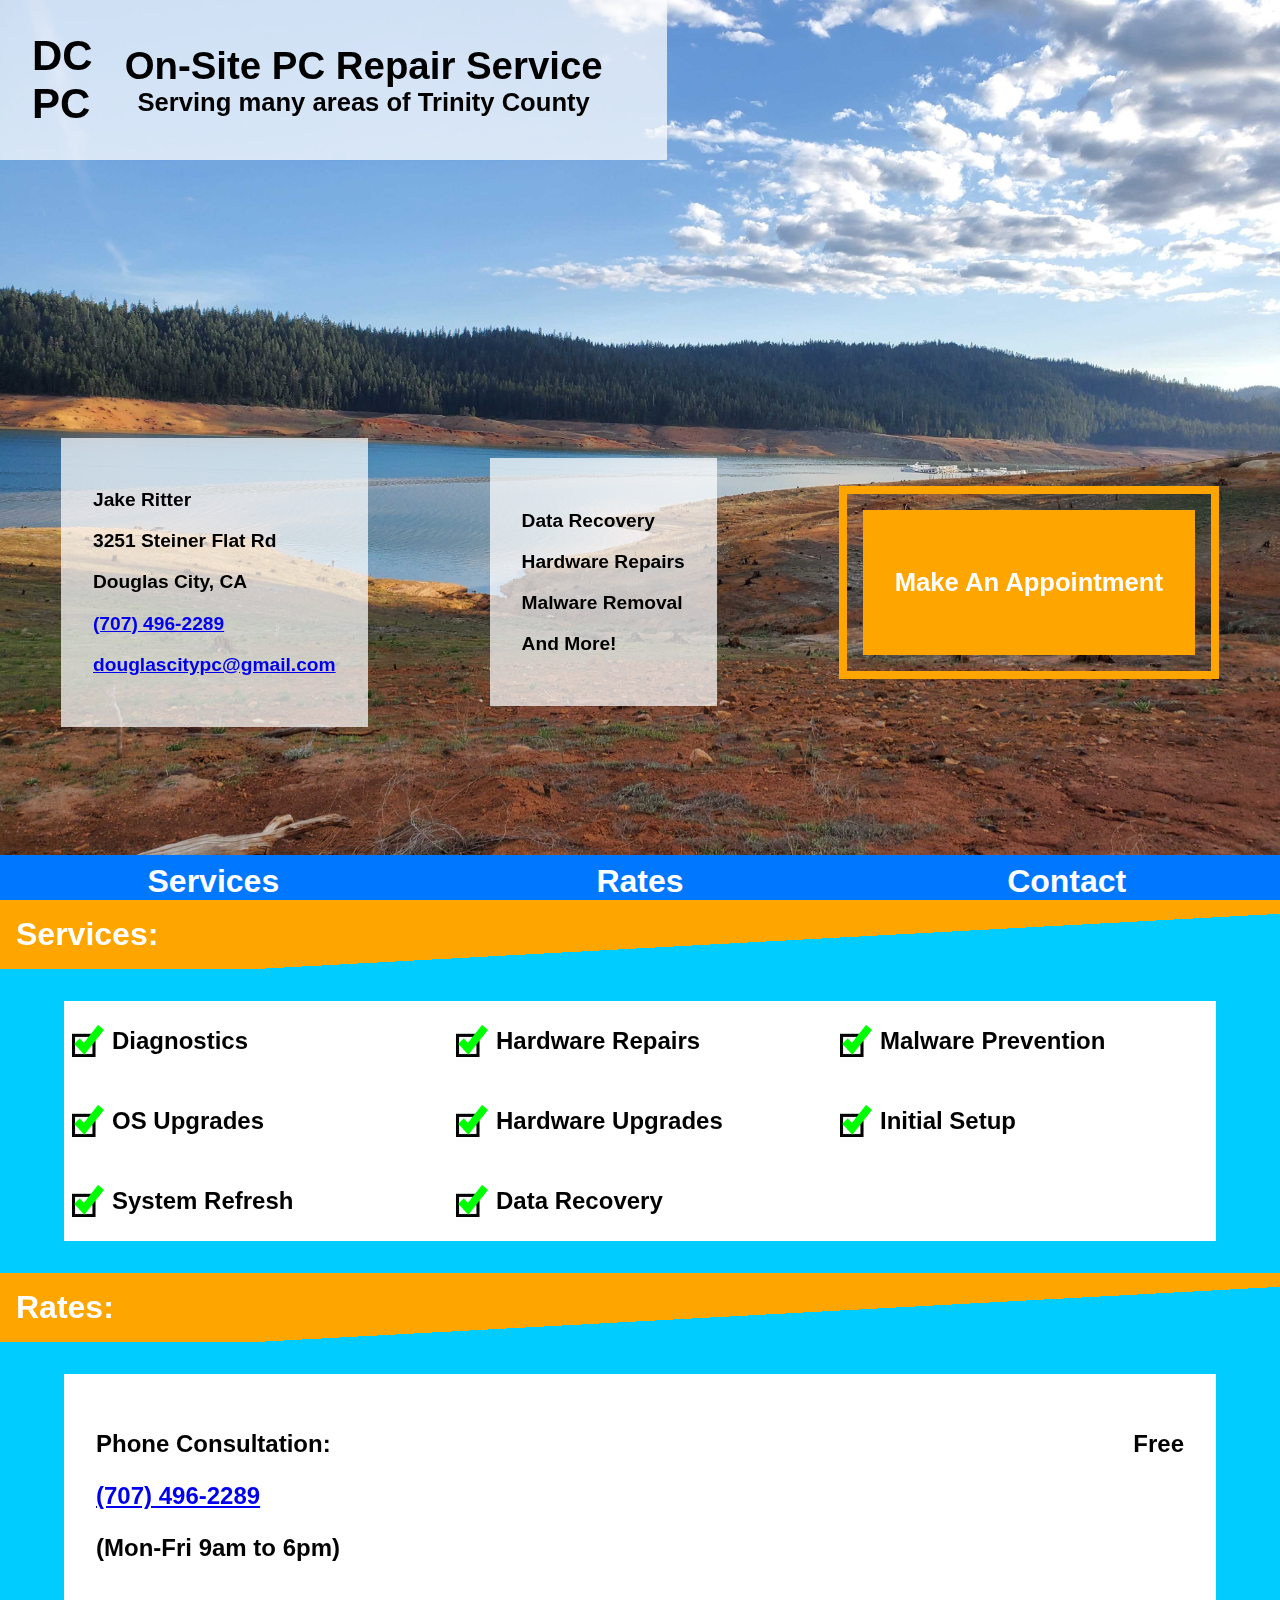
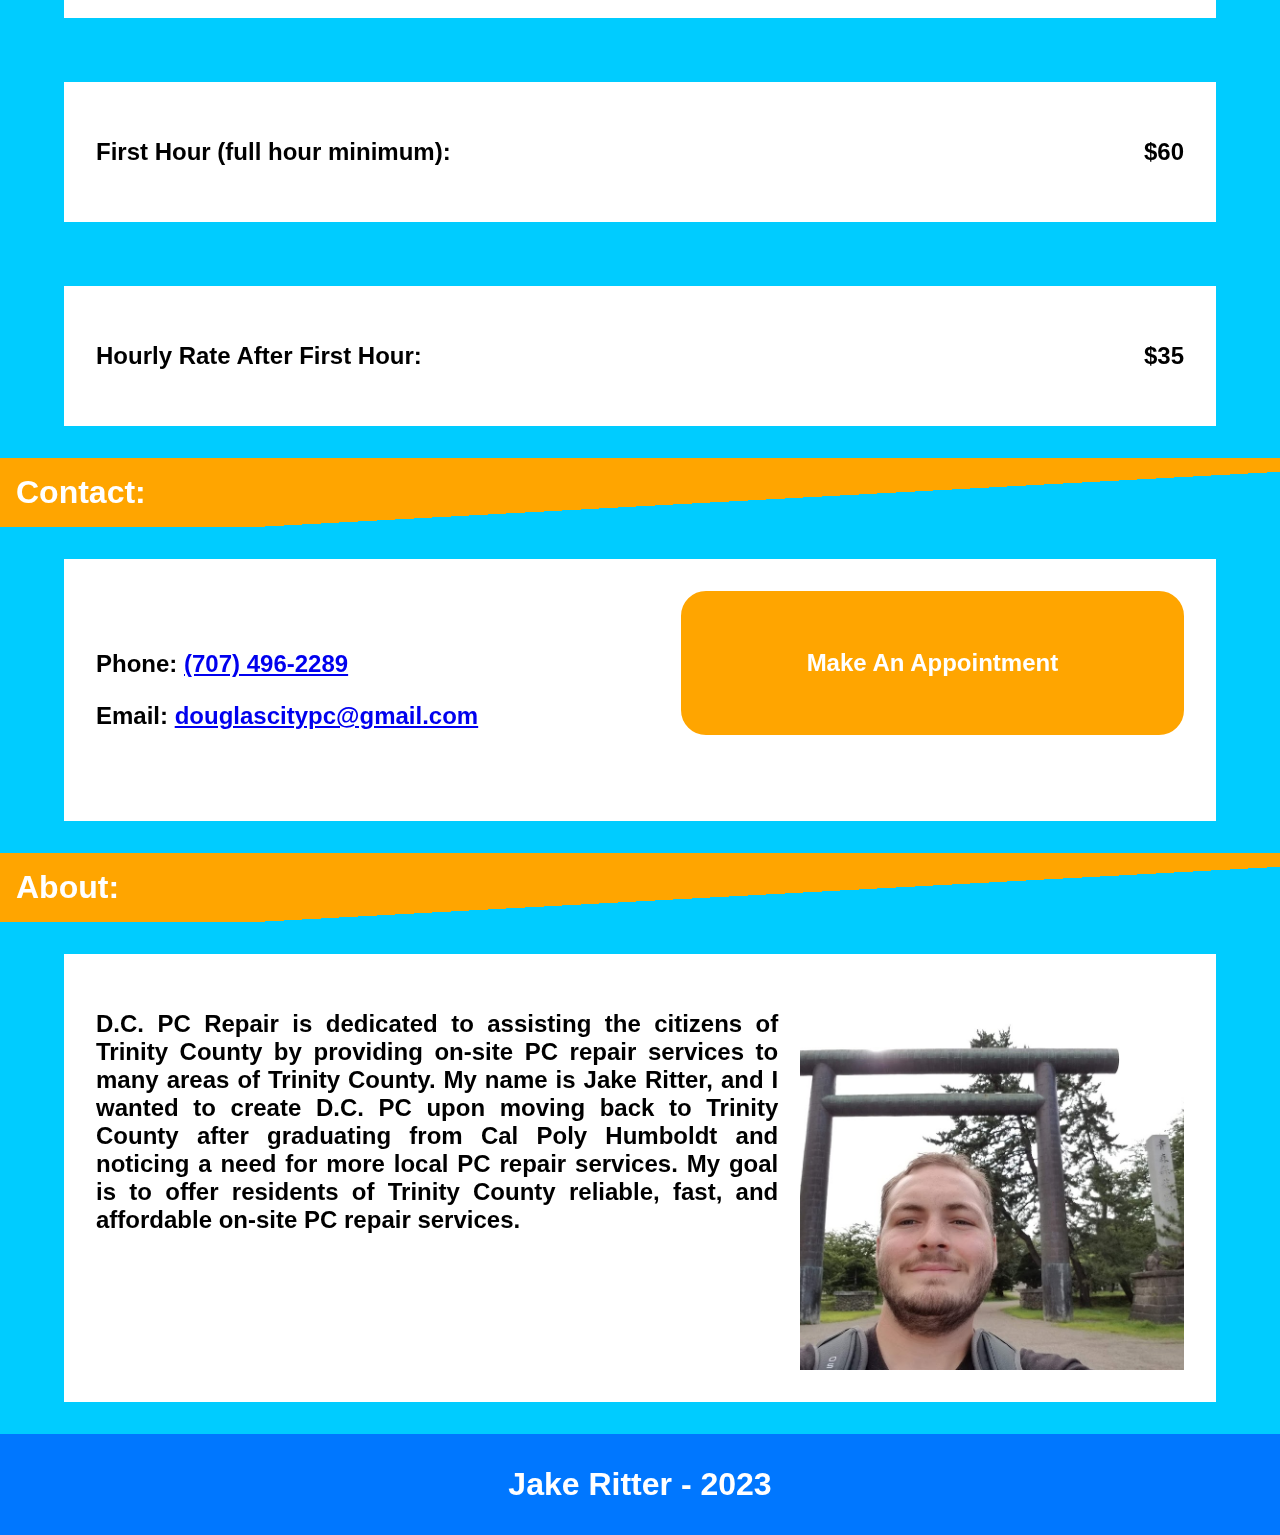
<file: dcpc/index.html>
<!DOCTYPE html>
<html>
  <head>
    <title>DCPC Repair</title>
    <meta name="viewport" content="width=device-width, initial-scale=1" />
    <meta name="author" content="Jake Ritter" />
    <meta
      name="description"
      content="On-site PC repair service based out of Douglas City, CA. Now serving many areas of Trinity County."
    />
    <meta
      name="keywords"
      content="PC, PC Repair, Trinity County, Douglas City, Trinity County PC Repair, On-site, Douglas City PC Repair, Computer, Computer Repair, DCPC, Trinity County PC, Douglas City Pc"
    />

    <link rel="stylesheet" href="styles.css" />
    <link rel="icon" type="image/x-icon" href="images/favicon.png" />
    <link rel="shortcut icon" href="images/favicon.png" />
  </head>
  <body>
    <section id="splash">
      <div id="splash_bg"></div>
      <div class="row">
        <div id="logo_container" class="splash_info">
          <h1 id="logo">DC<br />PC</h1>
          <div>
            <h1>On-Site PC Repair Service</h1>
            <h2>Serving many areas of Trinity County</h2>
          </div>
        </div>
      </div>
      <div class="row">
        <div class="splash_info">
          <p>Jake Ritter</p>
          <p>3251 Steiner Flat Rd</p>
          <p>Douglas City, CA</p>
          <p><a href="tel:7074962289">(707) 496-2289</a></p>
          <p>
            <a href="mailto:douglascitypc@gmail.com">douglascitypc@gmail.com</a>
          </p>
        </div>
        <div class="splash_info">
          <p>Data Recovery</p>
          <p>Hardware Repairs</p>
          <p>Malware Removal</p>
          <p>And More!</p>
        </div>
        <a href="html/appointmentRequest.html"
          ><div><p>Make An Appointment</p></div></a
        >
      </div>
    </section>

    <nav>
      <a href="#services">Services</a>
      <a href="#rates">Rates</a>
      <a href="#contact">Contact</a>
    </nav>

    <div id="body_bg">
      <section id="services">
        <h3>Services:</h3>
        <div class="row">
          <div class="col">
            <div class="row">
              <img
                src="images/checkmark_box.png"
                alt="checkmark icon"
                width="64"
                height="64"
              />
              <p>Diagnostics</p>
            </div>
            <div class="row">
              <img
                src="images/checkmark_box.png"
                alt="checkmark icon"
                width="64"
                height="64"
              />
              <p>OS Upgrades</p>
            </div>
            <div class="row">
              <img
                src="images/checkmark_box.png"
                alt="checkmark icon"
                width="64"
                height="64"
              />
              <p>System Refresh</p>
            </div>
          </div>
          <div class="col">
            <div class="row">
              <img
                src="images/checkmark_box.png"
                alt="checkmark icon"
                width="64"
                height="64"
              />
              <p>Hardware Repairs</p>
            </div>
            <div class="row">
              <img
                src="images/checkmark_box.png"
                alt="checkmark icon"
                width="64"
                height="64"
              />
              <p>Hardware Upgrades</p>
            </div>
            <div class="row">
              <img
                src="images/checkmark_box.png"
                alt="checkmark icon"
                width="64"
                height="64"
              />
              <p>Data Recovery</p>
            </div>
          </div>
          <div class="col">
            <div class="row">
              <img
                src="images/checkmark_box.png"
                alt="checkmark icon"
                width="64"
                height="64"
              />
              <p>Malware Prevention</p>
            </div>
            <div class="row">
              <img
                src="images/checkmark_box.png"
                alt="checkmark icon"
                width="64"
                height="64"
              />
              <p>Initial Setup</p>
            </div>
          </div>
        </div>
      </section>

      <section id="rates">
        <h3>Rates:</h3>
        <div class="row">
          <div>
            <p>Phone Consultation:</p>
            <a href="tel:7074962289">(707) 496-2289</a>
            <p>(Mon-Fri 9am to 6pm)</p>
          </div>
          <p>Free</p>
        </div>
        <div class="row">
          <p>First Hour <span>(full hour minimum)</span>:</p>
          <p>$60</p>
        </div>
        <div class="row">
          <p>Hourly Rate After First Hour:</p>
          <p>$35</p>
        </div>
      </section>

      <section id="contact">
        <h3>Contact:</h3>
        <div class="row">
          <div class="col">
            <p>Phone: <a href="tel:7074962289">(707) 496-2289</a></p>
            <p>
              Email:
              <a href="mailto:douglascitypc@gmail.com"
                >douglascitypc@gmail.com</a
              >
            </p>
          </div>
          <a href="html/appointmentRequest.html" class="btn"
            ><p>Make An Appointment</p></a
          >
        </div>
      </section>

      <section id="about">
        <h3>About:</h3>
        <div class="row">
          <p>
            D.C. PC Repair is dedicated to assisting the citizens of Trinity
            County by providing on-site PC repair services to many areas of
            Trinity County. My name is Jake Ritter, and I wanted to create D.C.
            PC upon moving back to Trinity County after graduating from Cal Poly
            Humboldt and noticing a need for more local PC repair services. My
            goal is to offer residents of Trinity County reliable, fast, and
            affordable on-site PC repair services.
          </p>
          <img src="images/me.jpg" alt="Picture of Jake Ritter" />
        </div>
      </section>
    </div>

    <footer>Jake Ritter - 2023</footer>
  </body>
</html>
</file>
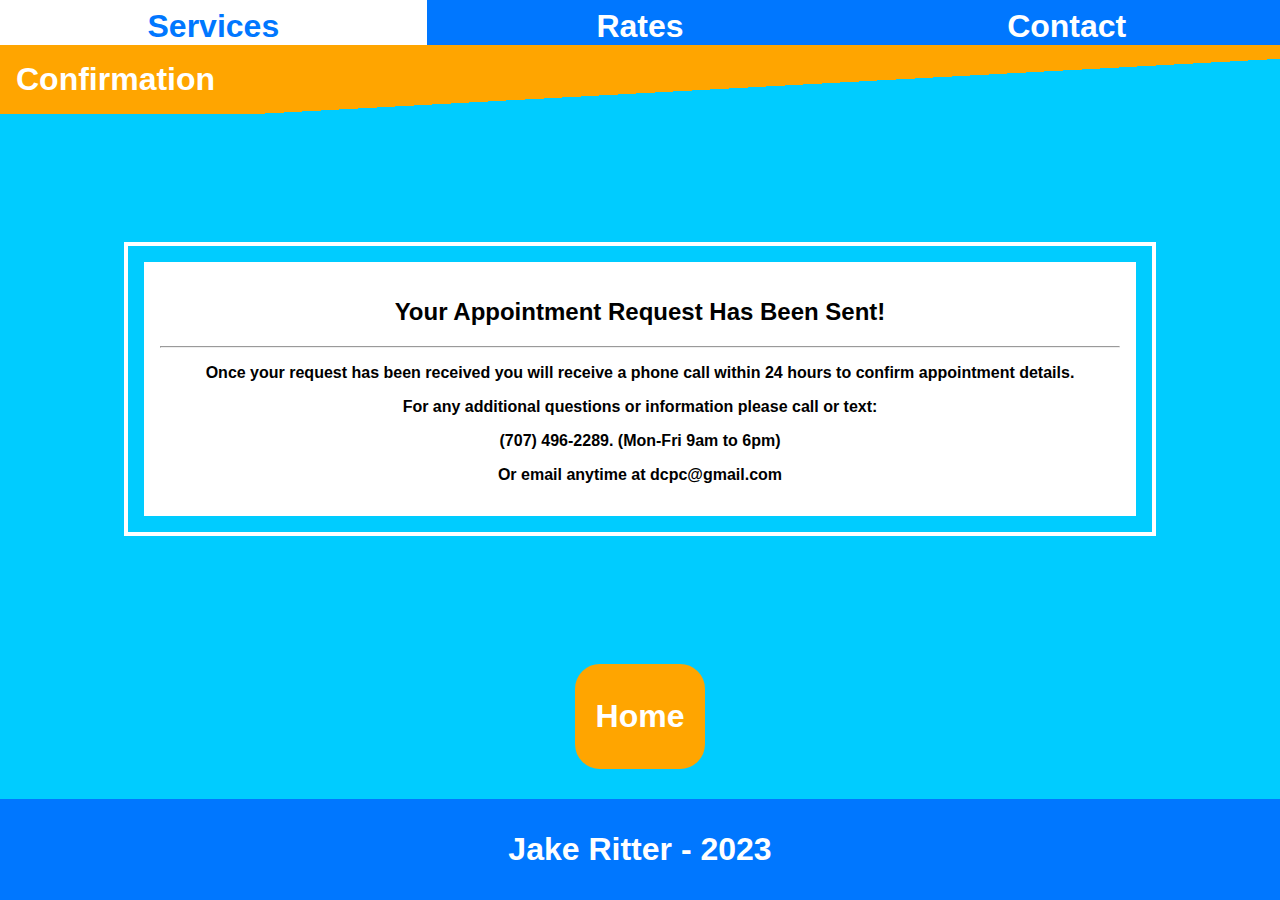
<file: dcpc/html/appointmentConfirmation.html>
<!DOCTYPE html>
<html>
  <head>
    <title>DCPC Repair</title>
    <meta name="viewport" content="width=device-width, initial-scale=1" />
    <meta name="author" content="Jake Ritter" />
    <meta
      name="description"
      content="On-site PC repair service based out of Douglas City, CA. Now serving many areas of Trinity County."
    />
    <meta
      name="keywords"
      content="PC, PC Repair, Trinity County, Douglas City, Trinity County PC Repair, On-site, Douglas City PC Repair, Computer, Computer Repair, DCPC, Trinity County PC, Douglas City Pc"
    />
    <link rel="stylesheet" href="../styles.css" />
    <link rel="icon" type="image/x-icon" href="../images/favicon.png" />
    <link
      rel="shortcut icon"
      type="image/x-icon"
      href="../images/favicon.png"
    />
  </head>
  <body>
    <nav>
      <a href="../index.html#services">Services</a>
      <a href="../index.html#rates">Rates</a>
      <a href="../index.html#contact">Contact</a>
    </nav>

    <section>
      <h3>Confirmation</h3>

      <div id="conf">
        <div id="conf_inner">
          <h2>Your Appointment Request Has Been Sent!</h2>
          <hr />
          <p>
            Once your request has been received you will receive a phone call
            within 24 hours to confirm appointment details.
          </p>
          <p>
            For any additional questions or information please call or text:
          </p>
          <p>(707) 496-2289. (Mon-Fri 9am to 6pm)</p>
          <p>Or email anytime at dcpc@gmail.com</p>
        </div>
      </div>

      <div id="home_btn">
        <a href="../index.html" class="btn">Home</a>
      </div>
    </section>

    <footer>Jake Ritter - 2023</footer>
  </body>
</html>
</file>
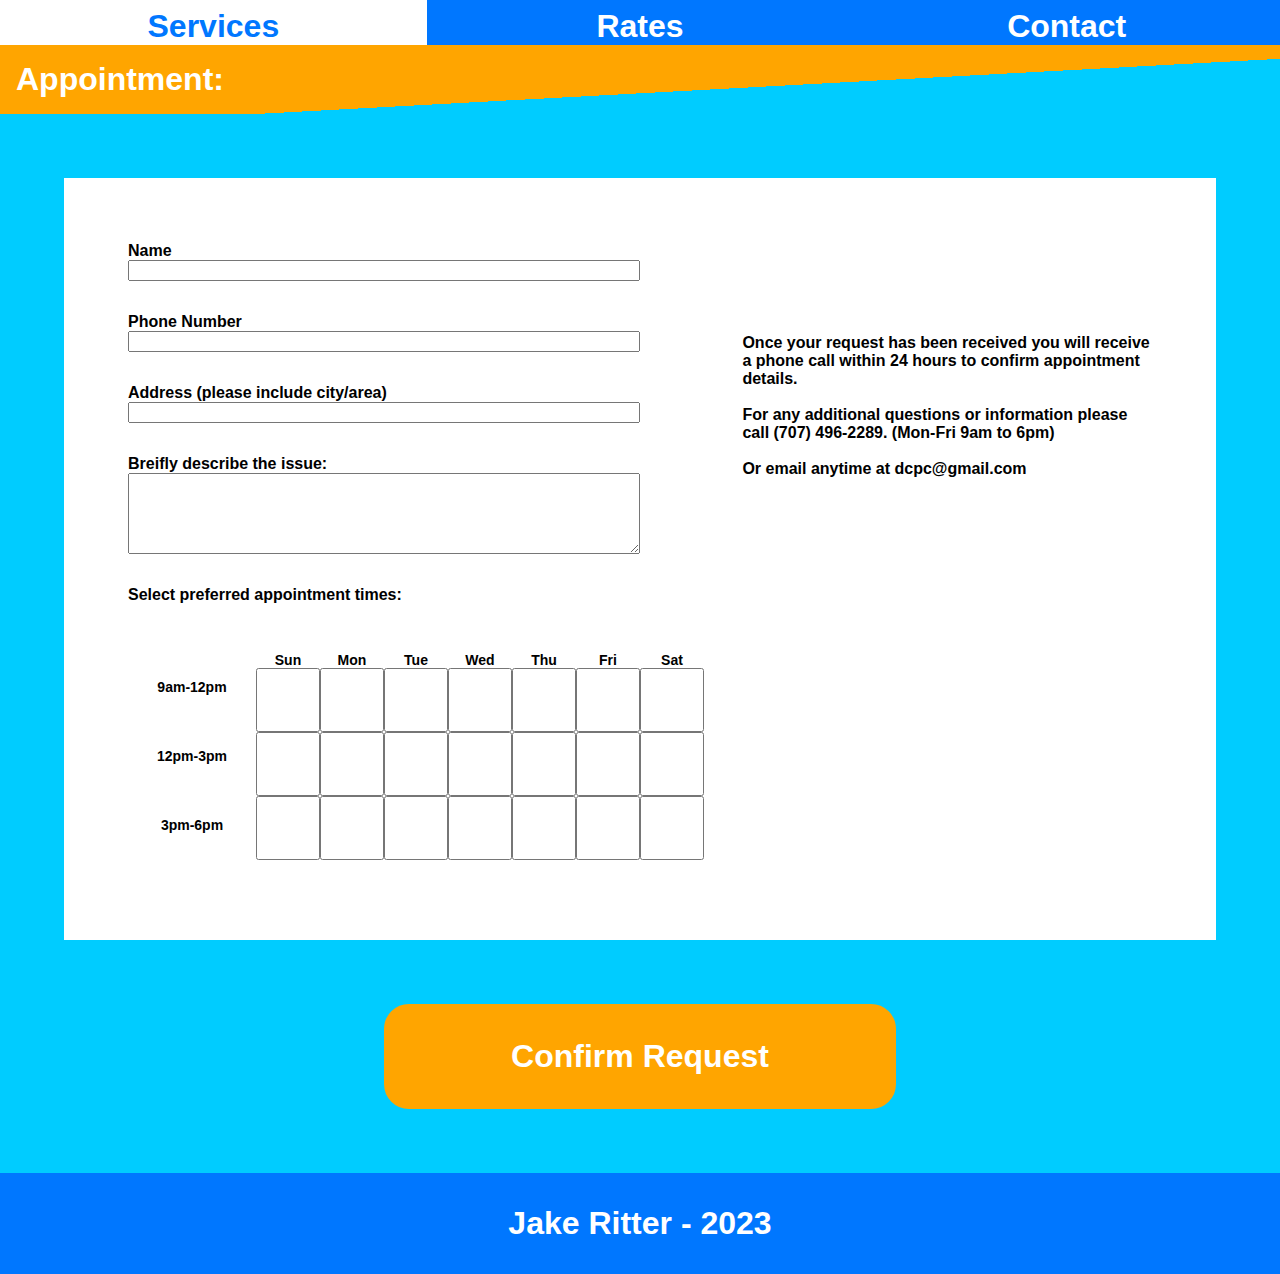
<file: dcpc/html/appointmentRequest.html>
<!DOCTYPE html>
<html>
  <head>
    <title>DCPC Repair</title>
    <meta name="viewport" content="width=device-width, initial-scale=1" />
    <meta name="author" content="Jake Ritter" />
    <meta
      name="description"
      content="On-site PC repair service based out of Douglas City, CA. Now serving many areas of Trinity County."
    />
    <meta
      name="keywords"
      content="PC, PC Repair, Trinity County, Douglas City, Trinity County PC Repair, On-site, Douglas City PC Repair, Computer, Computer Repair, DCPC, Trinity County PC, Douglas City Pc"
    />
    <link rel="stylesheet" href="../styles.css" />
    <link rel="icon" type="image/x-icon" href="../images/favicon.png" />
    <link
      rel="shortcut icon"
      type="image/x-icon"
      href="../images/favicon.png"
    />

    <script src="https://ajax.googleapis.com/ajax/libs/jquery/3.6.4/jquery.min.js"></script>
  </head>
  <body>
    <nav>
      <a href="../index.html#services">Services</a>
      <a href="../index.html#rates">Rates</a>
      <a href="../index.html#contact">Contact</a>
    </nav>

    <div id="content">
      <h3>Appointment:</h3>

      <form action="" method="post">
        <div class="row">
          <div>
            <label for="name">Name</label>
            <input type="text" id="name" name="name" />
            <p id="name_feedback" class="feedback"></p>

            <label for="phone">Phone Number</label>
            <input type="tel" id="phone" name="phone" />
            <p id="phone_feedback" class="feedback"></p>

            <label for="address">Address (please include city/area)</label>
            <input type="text" id="address" name="address" />
            <p id="address_feedback" class="feedback"></p>

            <label for="description">Breifly describe the issue:</label>
            <textarea rows="5" id="description" name="description"></textarea>
            <p id="description_feedback" class="feedback"></p>
          </div>
          <p>
            Once your request has been received you will receive a phone call
            within 24 hours to confirm appointment details. <br /><br />
            For any additional questions or information please call (707)
            496-2289. (Mon-Fri 9am to 6pm) <br /><br />
            Or email anytime at dcpc@gmail.com
          </p>
        </div>

        <p>Select preferred appointment times:</p>
        <div id="avail_container">
          <div id="avail_times">
            <p>9am-12pm</p>
            <p>12pm-3pm</p>
            <p>3pm-6pm</p>
          </div>
          <div>
            <div class="avail_row">
              <p>Sun</p>
              <p>Mon</p>
              <p>Tue</p>
              <p>Wed</p>
              <p>Thu</p>
              <p>Fri</p>
              <p>Sat</p>
            </div>
            <div class="avail_row">
              <input type="checkbox" name="avail" value="09:00-12:00 Sun" />
              <input type="checkbox" name="avail" value="09:00-12:00 Mon" />
              <input type="checkbox" name="avail" value="09:00-12:00 Tues" />
              <input type="checkbox" name="avail" value="09:00-12:00 Wed" />
              <input type="checkbox" name="avail" value="09:00-12:00 Thu" />
              <input type="checkbox" name="avail" value="09:00-12:00 Fri" />
              <input type="checkbox" name="avail" value="09:00-12:00 Sat" />
            </div>
            <div class="avail_row">
              <input type="checkbox" name="avail" value="12:00-15:00 Sun" />
              <input type="checkbox" name="avail" value="12:00-15:00 Mon" />
              <input type="checkbox" name="avail" value="12:00-15:00 Tues" />
              <input type="checkbox" name="avail" value="12:00-15:00 Wed" />
              <input type="checkbox" name="avail" value="12:00-15:00 Thu" />
              <input type="checkbox" name="avail" value="12:00-15:00 Fri" />
              <input type="checkbox" name="avail" value="12:00-15:00 Sat" />
            </div>
            <div class="avail_row">
              <input type="checkbox" name="avail" value="15:00-18:00 Sun" />
              <input type="checkbox" name="avail" value="15:00-18:00 Mon" />
              <input type="checkbox" name="avail" value="15:00-18:00 Tues" />
              <input type="checkbox" name="avail" value="15:00-18:00 Wed" />
              <input type="checkbox" name="avail" value="15:00-18:00 Thu" />
              <input type="checkbox" name="avail" value="15:00-18:00 Fri" />
              <input type="checkbox" name="avail" value="15:00-18:00 Sat" />
            </div>
          </div>
        </div>
        <p id="avail_feedback" class="feedback"></p>
      </form>

      <button class="btn" id="confirm_btn">Confirm Request</button>
    </div>

    <footer>Jake Ritter - 2023</footer>

    <script type="module" src="../js/validateAppointment.js"></script>
  </body>
</html>
</file>
<file: dcpc/styles.css>
body {
    margin: 0;
    padding: 0;
    font-family: sans-serif;
    font-weight: bold;
    background-color: rgb(0, 204, 255);
    min-height: 100vh;
    display: flex;
    flex-direction: column;
    justify-content: space-between;
    align-items: center;
}

section {
    width: 100%;
    flex: 1;
    display: flex;
    flex-direction: column;
    align-items: center;
}

nav {
    position: sticky;
    top: 0;
    left: 0;
    background-color: rgb(0, 119, 255);
    display: flex;
    justify-content: space-around;
    align-items: center;
    width: 100%;
    height: 5vh;
}

nav a {
    color: white;
    text-decoration: none;
    font-size: clamp(16px, 3vw, 32px);
    flex: 1;
    text-align: center;
    height: 5vh;
    padding-top: 8px;
    box-sizing: border-box;
}

nav a:hover {
    color: rgb(0, 119, 255);
    background-color: white;
}

h3 {
    font-size: clamp(18px, 3vw, 32px);
    background: linear-gradient(to bottom right, orange 60%, rgb(0, 204, 255) 0%);
    color: white;
    padding: 16px 16px;
    margin: 0;
    width: 100%;
    box-sizing: border-box;
}

form {
    margin: 5%;
    background-color: white;
    padding: 5%;
}

form .row {
    justify-content: space-between;
}

form input {
    margin-bottom: 16px;
}

form .row div {
    display: flex;
    flex-direction: column;
    width: 50%;
    height: 100%;
    justify-content: space-between;
}

form .row p {
    width: 40%;
}

.feedback {
    margin: 0;
    color: red;
    width: 100%;
    margin-bottom: 16px;
}

form .row p.feedback {
    margin: 0;
    color: red;
    width: 100%;
    margin-bottom: 16px;
}

input[type="checkbox"] {
    margin: 0;
    width: clamp(32px, 5vw, 96px);
    height: clamp(32px, 5vw, 96px);
}

input[type="checkbox"]:hover {
    cursor: pointer;
}

.avail_row {
    display: flex;
    justify-content: center;
}

.btn {
    display: flex;
    align-items: center;
    padding: 32px;
    background-color: orange;
    color: white;
    text-decoration: none;
    border-radius: 25px;
    border: 2px solid orange;
    font-size: clamp(16px, 3vw, 32px);
    margin-bottom: 5%;
    text-align: center;
    font-weight: bold;
    width: 40%;
    justify-content: center;
}

.btn:hover {
    cursor: pointer;
    background-color: white;
    color: orange;
}

#avail_container {
    display: flex;
    padding-top: 32px;
}

#avail_container p {
    margin: 0;
    width: clamp(32px, 5vw, 96px);
    text-align: center;
    font-size: clamp(12px, 3vw, 14px);
}

#avail_times {
    display: flex;
    flex-direction: column;
    justify-content: space-around;
}

#avail_times p {
    width: clamp(64px, 10vw, 128px);
    font-size: clamp(12px, 3vw, 14px);
}

#body_bg {
    background-color: rgb(0, 204, 255);
    width: 100%;
}

#conf {
    width: 80%;
    border: 4px solid white;
    margin: 10%;
}

#conf_inner {
    margin: 16px;
    background-color: white;
    padding: 16px;
    text-align: center;
}

#content {
    flex: 1;
    width: 100%;
    display: flex;
    flex-direction: column;
    align-items: center;
}

#home_btn {
    display: flex;
    justify-content: center;
}



#logo {
    font-size: clamp(42px, 3vw, 64px);
    font-weight: bold;
    margin: 0;
}

#logo_container {
    display: flex;
    align-items: center;
    justify-content: space-between;
    
}

#logo_container div {
    margin: 0px 32px;
}

#logo_container div h1 {
    text-align: center;
    font-size: max(3vw, 16pt);
    margin: 0;
}

#logo_container div h2 {
    text-align: center;
    margin: 0;
    font-size: max(2vw, 12pt);
}

#splash {
    position: relative;
    display: flex;
    flex-direction: column;
    width: 100%;
    min-height: 95vh;
    justify-content: space-between;
}

#splash_bg {
    background-image: url("images/splash_small.jpg");
    top: 0;
    left: 0;
    width: 100%;
    height: 100vh;
    position: fixed;
    z-index: -1;
    background-size: cover;
}

#splash .row:nth-child(3) {
    justify-content: space-around;
}

#splash .row > a {
    border: 8px solid orange;
    padding: 16px;
    text-align: center;
    display: flex;
    align-items: center;
    justify-content: center;
    color: white;
    font-size: max(2vw, 16pt);
    text-decoration: none;
    margin-bottom: clamp(32px, 10%, 128px);
}

#splash a div {
    background-color: orange;
    display: flex;
    flex-direction: column;
    justify-content: center;
}

#splash a div:hover {
    background-color: white;
    color: orange;
}

#splash a p {
    padding: 32px;
}

.row {
    display: flex;
    width: 100%;
    align-items: center;
    flex-wrap: wrap;
}

.col {
    flex: 1;
}




.splash_info {
    background-color: rgba(255, 255, 255, 0.719);
    width: auto;
    padding: min(5%, 32px);
    font-size: max(1.5vw, 10pt);
    margin-bottom: clamp(32px, 10%, 128px);
}





#services img {
    width: clamp(32px, 2vw, 64px);
    height: clamp(32px, 2vw, 64px);
    margin: 8px;
}

#services p {
    font-size: clamp(16px, 2vw, 24px);
    margin: 0;
}

#services > .row {
    align-items: flex-start;
    justify-content: space-around;
    background-color: white;
    margin: clamp(8px, 5%, 32px);
    width: 90vw;
    max-width: 1200px;
    box-sizing: border-box;
}


#services .row .row {
    justify-content: flex-start;
    padding: 16px 0;
    align-items: center;
}




#rates .row {
    justify-content: space-between;
    align-items: flex-start;
    background-color: white;
    margin: clamp(8px, 5%, 32px);
    padding: clamp(8px, 5%, 32px);
    width: 90vw;
    max-width: 1200px;
    box-sizing: border-box;
}

#rates p {
     font-size: clamp(16px, 2vw, 24px);
}

#rates a {
    font-size: clamp(16px, 2vw, 24px);
}




#contact p {
    font-size: clamp(16px, 2vw, 24px);
}



#contact .row {
    justify-content: space-between;
    background-color: white;
    margin: clamp(8px, 5%, 32px);
    padding: clamp(8px, 5%, 32px);
    width: 90vw;
    max-width: 1200px;
    box-sizing: border-box;

}



#about p {
    flex: 1;
    font-size: clamp(16px, 2vw, 24px);
    text-align: justify;
    padding-right: 2%;
}

#about > .row {
    align-items: flex-start;
    background-color: white;
    margin: clamp(8px, 5%, 32px);
    padding: clamp(8px, 5%, 32px);
    width: 90vw;
    max-width: 1200px;
    box-sizing: border-box;

}

#about img {
    width: clamp(280px, 30vw, 400px);
    height: clamp(280px, 30vw, 400px);
    object-fit: cover;
    float: right;
}

footer {
    text-align: center;
    font-size: clamp(18px, 3vw, 32px);
    background-color: rgb(0, 119, 255);
    color: white;
    padding: 32px 0;
    width: 100%;
}
</file>
